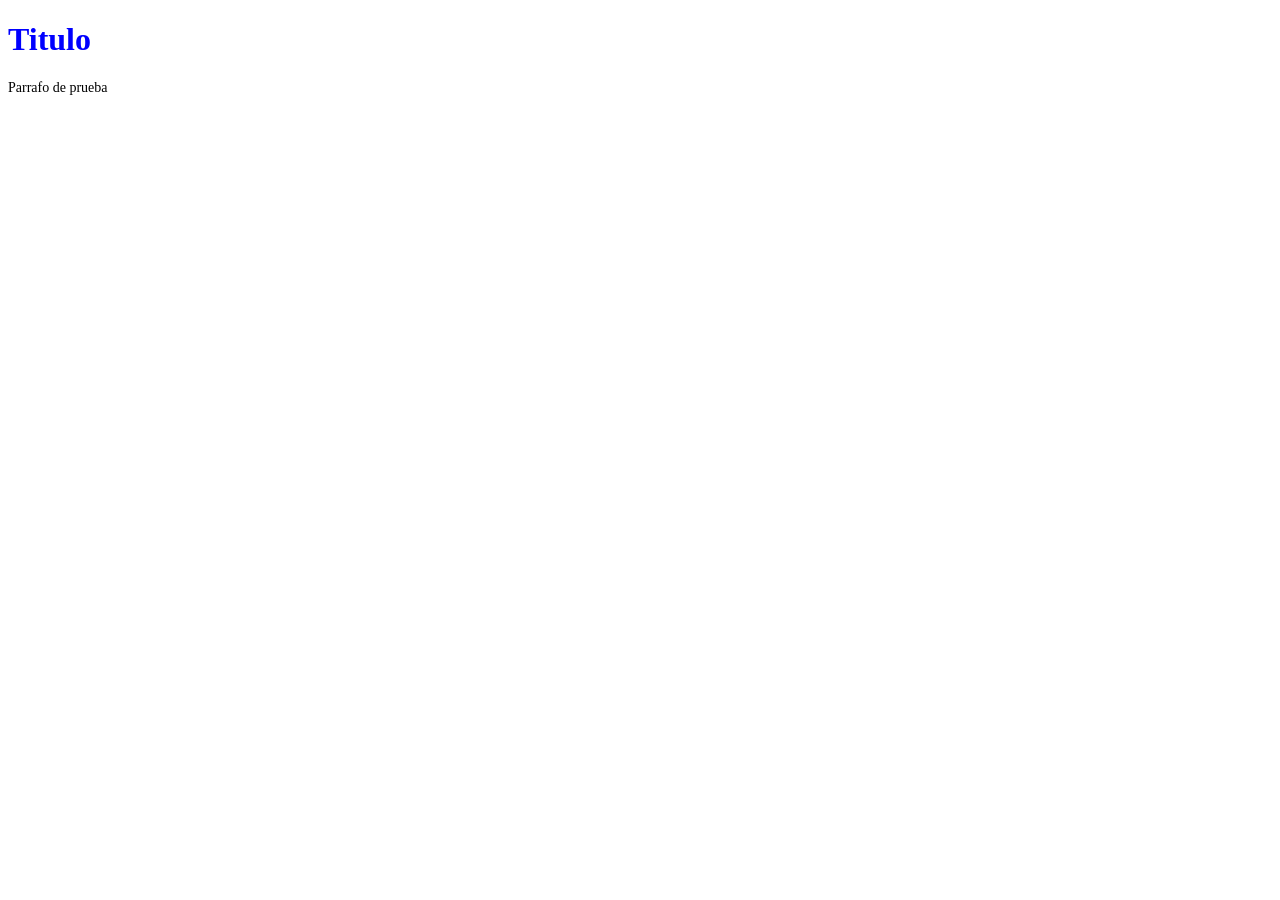
<file: index1.html>
<!DOCTYPE html>
<html lang="en">
    <head>
        <meta charset="UTF-8">
        <meta name="viewport" content="width=device-width, initial-scale=1.0">
        <title>Document</title>
        <link rel="stylesheet" href="style.css">
        
    </head>
    <body>
        <h1 style="color: blue;">Titulo</h1>
        <p style="font-size: 14px;">Parrafo de prueba</p>
    </body>
</html>
</file>
<file: style.css>
section{

    background-color: aliceblue;
}
</file>
